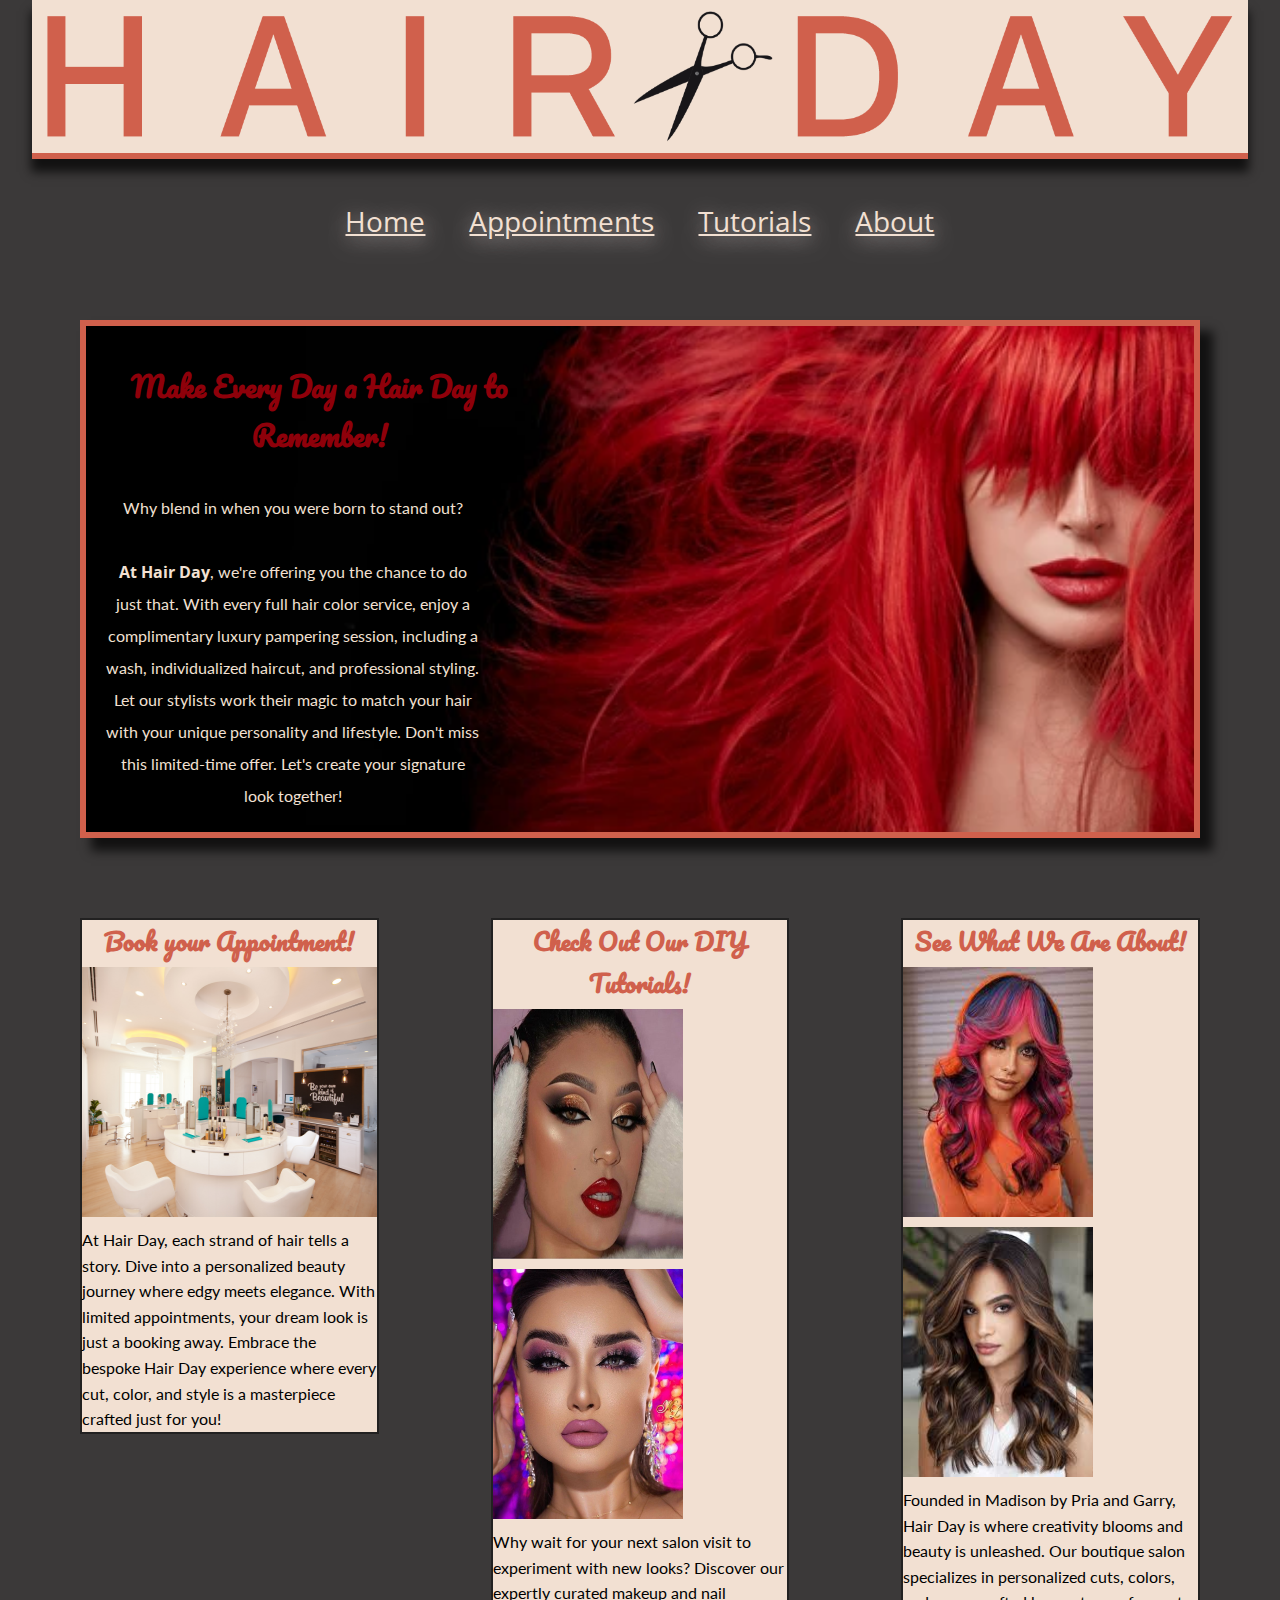
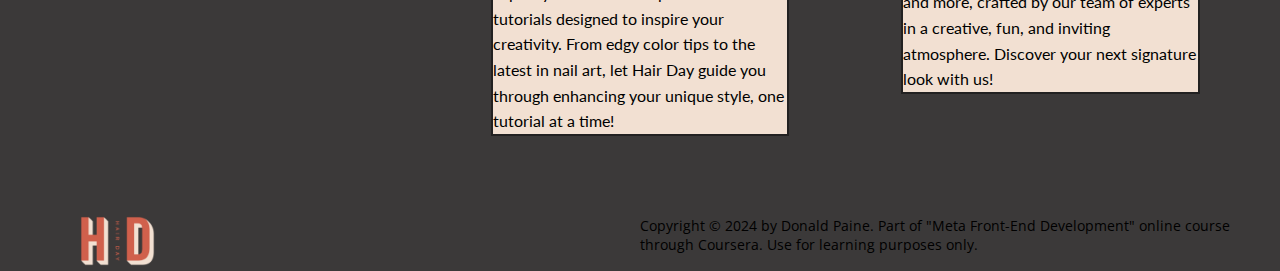
<file: index.html>
<!DOCTYPE html>
<html lang="en">
  <head>
    <meta charset="utf-8" />
    <meta name="viewport" content="width=device-width, initial-scale=1.0" />
    <title>Hair Day</title>
    <meta name="description" content="mock hair salon website" />
    <meta name="author" content="Hair Day" />
    <link
      href="https://fonts.googleapis.com/css2?family=Pacifico&family=Open+Sans:wght@400;700&display=swap"
      rel="stylesheet"
    />
    <link
      href="https://fonts.googleapis.com/css2?family=Josefin+Sans:wght@700&family=Lato:wght@400;700&display=swap"
      rel="stylesheet"
    />

    <link rel="stylesheet" href="styles.css" />
  </head>
  <body>
    <header>
      <img src="Artboard 22 combined.png" class="underline" />
    </header>
    <nav class="nav-bar">
      <a href="index.html">Home</a>
      <a href="Appointments.html">Appointments</a>
      <a href="Tutorials.html">Tutorials</a>
      <a href="About.html">About</a>
    </nav>
    <main>
      <section class="section1">
        <article>
          <h1>Make Every Day a Hair Day to Remember!</h1>
          <p>Why blend in when you were born to stand out?</p>
          <p>
            <strong>At Hair Day</strong>, we're offering you the chance to do
            just that. With every full hair color service, enjoy a complimentary
            luxury pampering session, including a wash, individualized haircut,
            and professional styling. Let our stylists work their magic to match
            your hair with your unique personality and lifestyle. Don't miss
            this limited-time offer. Let's create your signature look together!
          </p>
        </article>
      </section>
      <section class="section2">
        <a href="Appointments.html" class="article-link">
          <article>
            <h2>Book your Appointment!</h2>
            <img src="salon.jpeg" alt="Salon" />
            <p>
              At Hair Day, each strand of hair tells a story. Dive into a
              personalized beauty journey where edgy meets elegance. With
              limited appointments, your dream look is just a booking away.
              Embrace the bespoke Hair Day experience where every cut, color,
              and style is a masterpiece crafted just for you!
            </p>
          </article>
        </a>
        <a href="Tutorials.html" class="article-link">
          <article>
            <h2>Check Out Our DIY Tutorials!</h2>
            <img src="Makeup1.jpg" alt="Makeup Tutorial1" /><img
              src="Pretty Eye Makeup.jpg"
              alt="Makeup Tutorial2"
            />
            <p>
              Why wait for your next salon visit to experiment with new looks?
              Discover our expertly curated makeup and nail tutorials designed
              to inspire your creativity. From edgy color tips to the latest in
              nail art, let Hair Day guide you through enhancing your unique
              style, one tutorial at a time!
            </p>
          </article>
        </a>
        <a href="About.html" class="article-link">
          <article>
            <h2>See What We Are About!</h2>
            <img src="Hair1.jpg" alt="Hair Style 1" /><img
              src="Hair2.jpg"
              alt="Hair Style 2"
            />
            <p>
              Founded in Madison by Pria and Garry, Hair Day is where creativity
              blooms and beauty is unleashed. Our boutique salon specializes in
              personalized cuts, colors, and more, crafted by our team of
              experts in a creative, fun, and inviting atmosphere. Discover your
              next signature look with us!
            </p>
          </article>
        </a>
      </section>
    </main>
    <footer>
      <div class="footer-img"><img src="Artboard 19.png" /></div>
      <div class="copyright-text">
        Copyright © 2024 by Donald Paine. Part of "Meta Front-End Development"
        online course through Coursera. Use for learning purposes only.
      </div>
    </footer>
  </body>
</html>
<!-- Based in Madison, Wisconsin, Hair Day is a boutique hair salon that specializes in cut, 
  color and styling. Hair Day also offers makeup and nail services, 
  prides itself on its warm and relaxing atmosphere and is best known for edgy hair colors and on-trend cuts. 
  The salon can only accommodate a small number of coloring appointments each week, 
  so clients need to book far in advance. To keep clients inspired between appointments, 
  the employees share makeup and nail tutorials on the Hair Day website. 

Pria, the owner of Hair Day, earned her certificate as a colorist and immediately started specializing in edgy, 
custom coloring techniques. She wanted to create a "treat yourself" environment for her clients. 
Pria opened the salon with her good friend and talented hairdresser, Garry. 
They have a staff of seven: two stylists, three colorists, one manicurist and one make-up artist.
-->
</file>
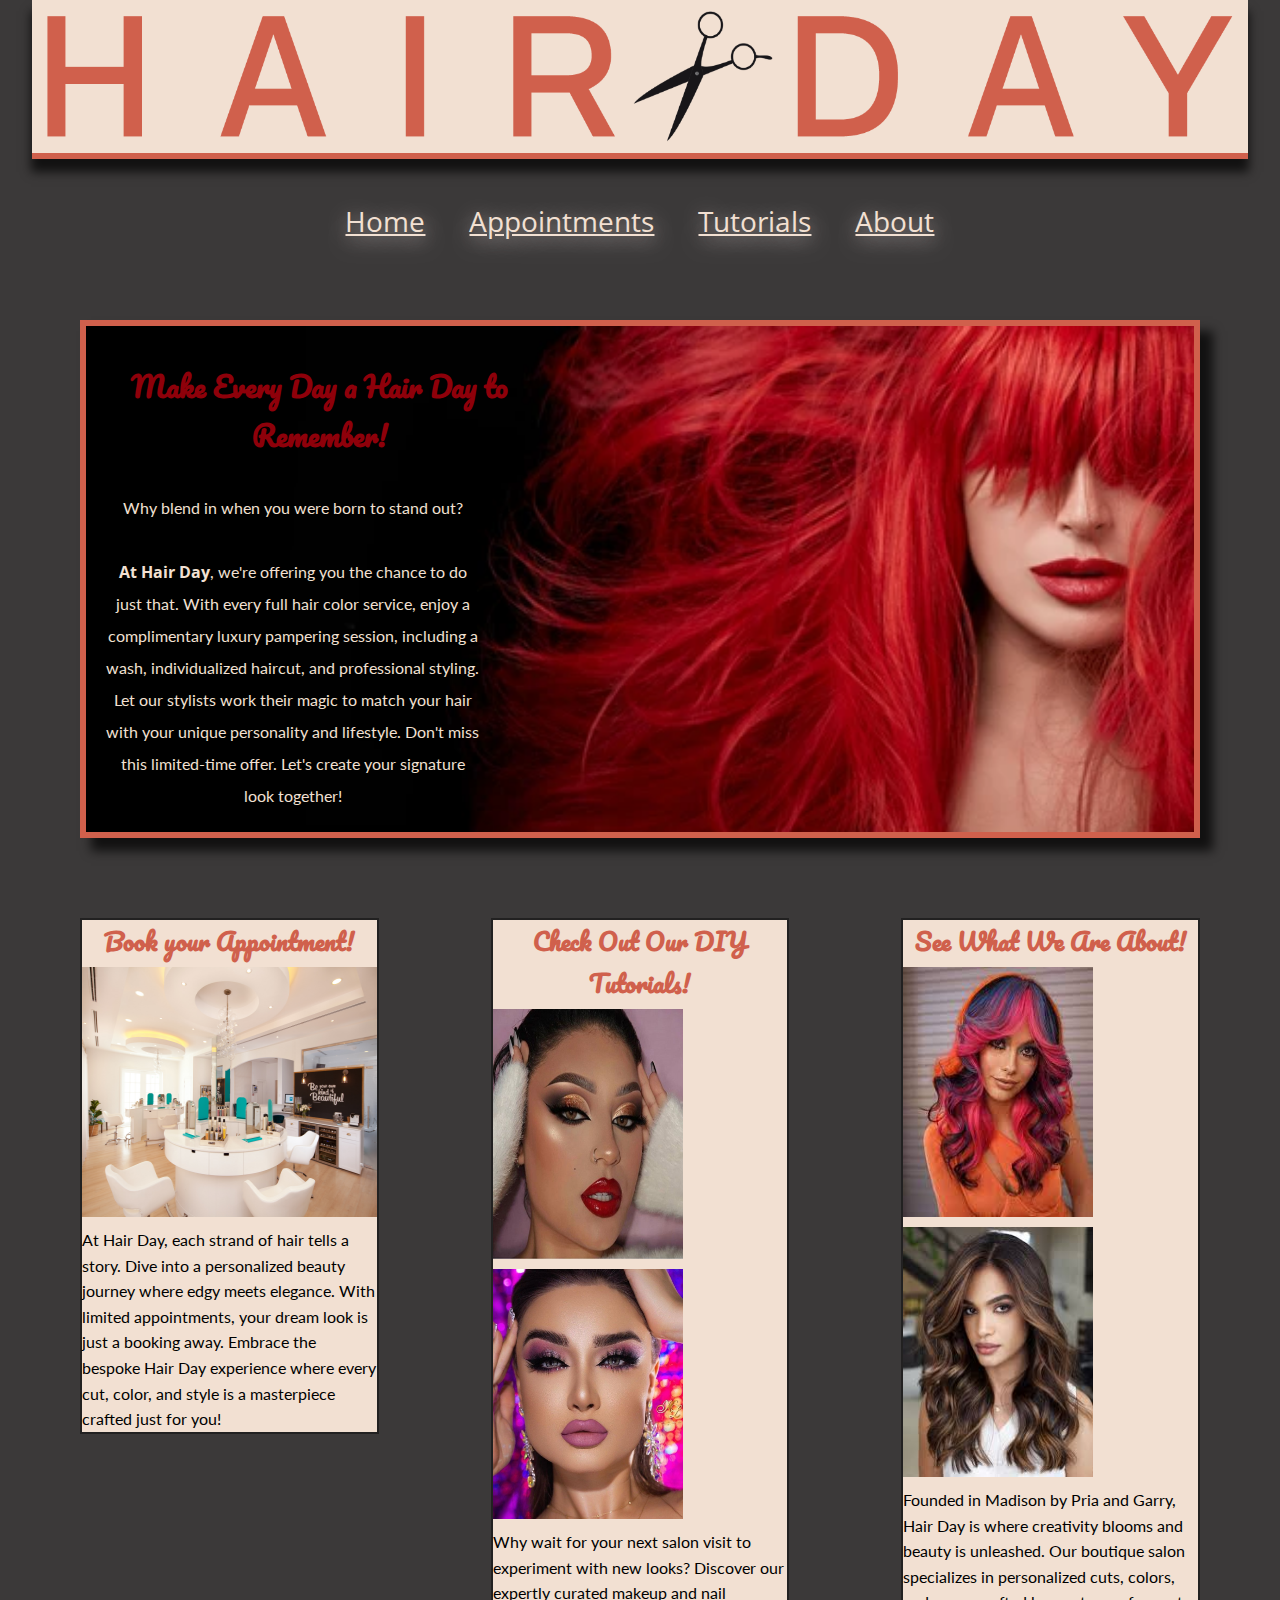
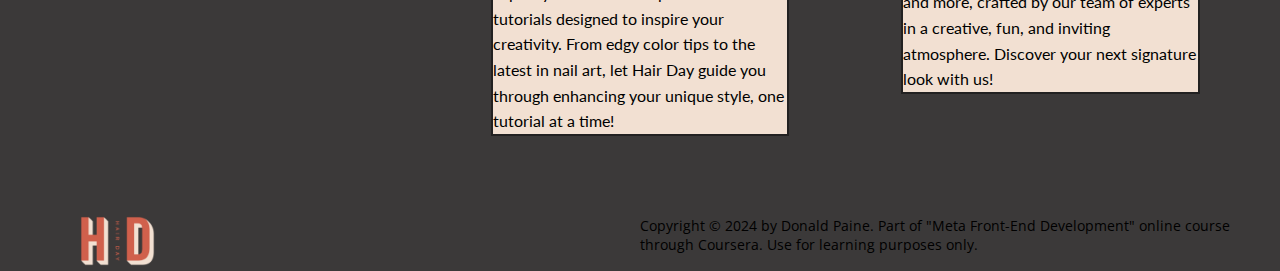
<file: Hair Day Project Submission/index.html>
<!DOCTYPE html>
<html lang="en">
  <head>
    <meta charset="utf-8" />
    <meta name="viewport" content="width=device-width, initial-scale=1.0" />
    <title>Hair Day</title>
    <meta name="description" content="mock hair salon website" />
    <meta name="author" content="Hair Day" />
    <link
      href="https://fonts.googleapis.com/css2?family=Pacifico&family=Open+Sans:wght@400;700&display=swap"
      rel="stylesheet"
    />
    <link
      href="https://fonts.googleapis.com/css2?family=Josefin+Sans:wght@700&family=Lato:wght@400;700&display=swap"
      rel="stylesheet"
    />

    <link rel="stylesheet" href="styles.css" />
  </head>
  <body>
    <header>
      <img src="Artboard 22 combined.png" class="underline" />
    </header>
    <nav class="nav-bar">
      <a href="index.html">Home</a>
      <a href="Appointments.html">Appointments</a>
      <a href="Tutorials.html">Tutorials</a>
      <a href="About.html">About</a>
    </nav>
    <main>
      <section class="section1">
        <article>
          <h1>Make Every Day a Hair Day to Remember!</h1>
          <p>Why blend in when you were born to stand out?</p>
          <p>
            <strong>At Hair Day</strong>, we're offering you the chance to do
            just that. With every full hair color service, enjoy a complimentary
            luxury pampering session, including a wash, individualized haircut,
            and professional styling. Let our stylists work their magic to match
            your hair with your unique personality and lifestyle. Don't miss
            this limited-time offer. Let's create your signature look together!
          </p>
        </article>
      </section>
      <section class="section2">
        <a href="Appointments.html" class="article-link">
          <article>
            <h2>Book your Appointment!</h2>
            <img src="salon.jpeg" alt="Salon" />
            <p>
              At Hair Day, each strand of hair tells a story. Dive into a
              personalized beauty journey where edgy meets elegance. With
              limited appointments, your dream look is just a booking away.
              Embrace the bespoke Hair Day experience where every cut, color,
              and style is a masterpiece crafted just for you!
            </p>
          </article>
        </a>
        <a href="Tutorials.html" class="article-link">
          <article>
            <h2>Check Out Our DIY Tutorials!</h2>
            <img src="Makeup1.jpg" alt="Makeup Tutorial1" /><img
              src="Pretty Eye Makeup.jpg"
              alt="Makeup Tutorial2"
            />
            <p>
              Why wait for your next salon visit to experiment with new looks?
              Discover our expertly curated makeup and nail tutorials designed
              to inspire your creativity. From edgy color tips to the latest in
              nail art, let Hair Day guide you through enhancing your unique
              style, one tutorial at a time!
            </p>
          </article>
        </a>
        <a href="About.html" class="article-link">
          <article>
            <h2>See What We Are About!</h2>
            <img src="Hair1.jpg" alt="Hair Style 1" /><img
              src="Hair2.jpg"
              alt="Hair Style 2"
            />
            <p>
              Founded in Madison by Pria and Garry, Hair Day is where creativity
              blooms and beauty is unleashed. Our boutique salon specializes in
              personalized cuts, colors, and more, crafted by our team of
              experts in a creative, fun, and inviting atmosphere. Discover your
              next signature look with us!
            </p>
          </article>
        </a>
      </section>
    </main>
    <footer>
      <div class="footer-img"><img src="Artboard 19.png" /></div>
      <div class="copyright-text">
        Copyright © 2024 by Donald Paine. Part of "Meta Front-End Development"
        online course through Coursera. Use for learning purposes only.
      </div>
    </footer>
  </body>
</html>
<!-- Based in Madison, Wisconsin, Hair Day is a boutique hair salon that specializes in cut, 
  color and styling. Hair Day also offers makeup and nail services, 
  prides itself on its warm and relaxing atmosphere and is best known for edgy hair colors and on-trend cuts. 
  The salon can only accommodate a small number of coloring appointments each week, 
  so clients need to book far in advance. To keep clients inspired between appointments, 
  the employees share makeup and nail tutorials on the Hair Day website. 

Pria, the owner of Hair Day, earned her certificate as a colorist and immediately started specializing in edgy, 
custom coloring techniques. She wanted to create a "treat yourself" environment for her clients. 
Pria opened the salon with her good friend and talented hairdresser, Garry. 
They have a staff of seven: two stylists, three colorists, one manicurist and one make-up artist.

Your Journey to Dazzle Starts Here! At Hair Day, we understand the power of a great hair day. Each snip, color, 
and style is meticulously tailored to reflect your unique personality and lifestyle. Our intimate salon setting ensures 
that every session is focused, relaxed, and truly transformative. Given our boutique scale, spots for our sought-after coloring 
sessions are limited weekly. Secure your appointment today and embrace the Hair Day difference where every visit feels like a day 
made just for you.


Unleash Your Inner Stylist with Our DIY Tutorials! Can't wait for your next Hair Day visit? Dive into our curated 
collection of makeup and nail tutorials. Whether you're looking to refresh your look or try something new, our expert 
tutorials are designed to bring the Hair Day flair into your home. Created with love by our talented team, including a 
dedicated manicurist and makeup artist, these tutorials are your go-to resource for beauty insights. From edgy to elegant, 
explore new ways to express yourself every day.


Secure Your Exclusive Spot
At Hair Day, each strand of hair tells a story. Dive into a personalized beauty journey where edgy meets elegance. With limited 
appointments, your dream look is just a booking away. Embrace the bespoke Hair Day experience – where every cut, color, and style 
is a masterpiece crafted just for you.


DIY Beauty at Your Fingertips
Why wait for your next salon visit to experiment with new looks? Discover our expertly curated makeup and nail tutorials designed 
to inspire your creativity. From edgy color tips to the latest in nail art, let Hair Day guide you through enhancing your unique 
style, one tutorial at a time.


Founded in Madison by Pria and Garry, Hair Day is where creativity blooms and beauty is unleashed. Our boutique salon specializes 
in personalized cuts, colors, and more, crafted by our team of experts in a warm, inviting atmosphere. Discover your next signature 
look with us.

-->
</file>
<file: styles.css>
* {
  margin: 0;
  padding: 0;
  font-family: "Open Sans", sans-serif;
}

h1,
h2 {
  font-family: "Pacifico", cursive;
}

h1 {
  padding-top: 1rem;
  text-align: center;
  margin-right: 60%;
  font-size: 28px;
  color: rgb(142, 0, 10);
}

h2 {
  color: rgb(208, 96, 76);
  text-align: center;
}

p {
  font-family: "Lato", sans-serif;
  line-height: 1.6;
}

body {
  display: grid;
  grid-template-columns: 1fr 1fr 1fr;
  grid-template-rows: auto auto auto auto auto;
  height: 100vh;
  width: 100vw;
  background-color: rgb(59, 57, 57);
}

@media (max-width: 600px) {
  body {
    grid-template-columns: 1fr;
  }

  h1,
  h2 {
    font-size: 24px;
  }
  p {
    font-size: 14px;
    padding: 0 10px;
  }

  .nav-bar > a {
    font-size: 20px;
    padding: 10px 5px;
  }

  article {
    padding: 15px;
  }

  article > img {
    width: 100%;
    height: auto;
    min-width: 0;
  }
}

header {
  grid-row: 1 / 2;
  grid-column: 1 / -1;
  position: relative;
}

@keyframes headerAnimation {
  0%,
  100% {
    opacity: 1;
  }
  50% {
    opacity: 0;
  }
}

header img {
  width: 100%;
  height: auto;
  display: block;
  transform: scaleX(95%);
  animation: headerAnimation 0.75s linear 3;
  animation-fill-mode: forwards;
  background-color: rgba(242, 224, 210, 1);
}

header img.underline {
  display: inline-block;
  border-bottom: 6px solid rgb(208, 96, 76, 1);
  box-shadow: 0px 12px 10px 1px rgba(0, 0, 0, 0.7);
}

.nav-bar {
  grid-column: 1 / -1;
  grid-row: 2 / 3;
  text-align: center;
  padding-top: 3%;
}

.nav-bar > a {
  padding-left: 20px;
  padding-right: 20px;
  font-size: 28px;
  color: rgba(242, 224, 210, 1);
  text-shadow: rgb(187, 177, 177) 1px 4px 20px;
}

main {
  display: grid;
  grid-template-columns: 1fr 1fr 1fr;
  grid-template-rows: 1fr auto;
  grid-column: 1 / -1;
  margin: 5rem;
}

article {
  background-color: rgba(242, 224, 210, 1);
}

article > img {
  display: inline-block;
  width: 50%;
  min-width: 190px;
  height: 250px;
}

.section1 article {
  box-shadow: 12px 12px 10px 1px rgba(0, 0, 0, 0.7);
  background-image: url(red-hair-banner.png);
  background-size: cover;
  background-position: center;
  color: #f2e0d2;
  position: relative;
  padding: 20px;
  min-height: 400px;
  border: 6px solid rgb(208, 96, 76, 1);
}

.section1 p {
  text-align: center;
  padding-top: 2rem;
  margin-right: 65%;
  line-height: 2;
  font-size: 16px;
}

.section2 article:hover {
  box-shadow: 12px 12px 10px 1px rgba(0, 0, 0, 0.7);
}

main > .section1 {
  grid-column: 1 / -1;
  grid-row: 1 / 2;
}

main > .section2 {
  grid-column: 1 / -1;
  grid-row: 2 / 3;
  margin-top: 5rem;
}

.section2 {
  display: grid;
  grid-template-columns: 1fr 1fr 1fr;
  grid-template-rows: auto;
  gap: 7rem;
}

.section2 > a:first-of-type > article > img {
  width: 100%;
  min-width: initial;
}

.section2 article > img {
  padding-top: 5px;
}

.section2 article > p {
  padding-top: 5px;
  line-height: 1.6;
}

.article-link {
  text-decoration: none;
  color: inherit;
  display: block;
}

.article-link article {
  border: rgb(34, 33, 33) 2px solid;
}

footer {
  display: flex;
  justify-content: center;
  grid-column: 1 / -1;
  grid-row: 5 / 6;
}

.footer-img {
  text-align: left;
}

.copyright-text {
  font-size: 14px;
}

.footer-img > img {
  width: 75px;
  height: 50px;
  padding-left: 5rem;
}

.footer-img,
.copyright-text {
  width: 50%;
}
</file>
<file: Hair Day Project Submission/styles.css>
* {
  margin: 0;
  padding: 0;
  font-family: "Open Sans", sans-serif;
}

h1,
h2 {
  font-family: "Pacifico", cursive;
}

h1 {
  padding-top: 1rem;
  text-align: center;
  margin-right: 60%;
  font-size: 28px;
  color: rgb(142, 0, 10);
}

h2 {
  color: rgb(208, 96, 76);
  text-align: center;
}

p {
  font-family: "Lato", sans-serif;
  line-height: 1.6;
}

body {
  display: grid;
  grid-template-columns: 1fr 1fr 1fr;
  grid-template-rows: auto auto auto auto auto;
  height: 100vh;
  width: 100vw;
  background-color: rgb(59, 57, 57);
}

@media (max-width: 600px) {
  body {
    grid-template-columns: 1fr;
  }
}

header {
  grid-row: 1 / 2;
  grid-column: 1 / -1;
  position: relative;
}

@keyframes headerAnimation {
  0%,
  100% {
    opacity: 1;
  }
  50% {
    opacity: 0;
  }
}

header img {
  width: 100%;
  height: auto;
  display: block;
  transform: scaleX(95%);
  animation: headerAnimation 0.75s linear 3;
  animation-fill-mode: forwards;
  background-color: rgba(242, 224, 210, 1);
}

header img.underline {
  display: inline-block;
  border-bottom: 6px solid rgb(208, 96, 76, 1);
  box-shadow: 0px 12px 10px 1px rgba(0, 0, 0, 0.7);
}

.nav-bar {
  grid-column: 1 / -1;
  grid-row: 2 / 3;
  text-align: center;
  padding-top: 3%;
}

.nav-bar > a {
  padding-left: 20px;
  padding-right: 20px;
  font-size: 28px;
  color: rgba(242, 224, 210, 1);
  text-shadow: rgb(187, 177, 177) 1px 4px 20px;
}

main {
  display: grid;
  grid-template-columns: 1fr 1fr 1fr;
  grid-template-rows: 1fr auto;
  grid-column: 1 / -1;
  margin: 5rem;
}

article {
  background-color: rgba(242, 224, 210, 1);
}

article > img {
  display: inline-block;
  width: 50%;
  min-width: 190px;
  height: 250px;
}

.section1 article {
  box-shadow: 12px 12px 10px 1px rgba(0, 0, 0, 0.7);
  background-image: url(red-hair-banner.png);
  background-size: cover;
  background-position: center;
  color: #f2e0d2;
  position: relative;
  padding: 20px;
  min-height: 400px;
  border: 6px solid rgb(208, 96, 76, 1);
}

.section1 p {
  text-align: center;
  padding-top: 2rem;
  margin-right: 65%;
  line-height: 2;
  font-size: 16px;
}

.section2 article:hover {
  box-shadow: 12px 12px 10px 1px rgba(0, 0, 0, 0.7);
}

main > .section1 {
  grid-column: 1 / -1;
  grid-row: 1 / 2;
}

main > .section2 {
  grid-column: 1 / -1;
  grid-row: 2 / 3;
  margin-top: 5rem;
}

.section2 {
  display: grid;
  grid-template-columns: 1fr 1fr 1fr;
  grid-template-rows: auto;
  gap: 7rem;
}

.section2 > a:first-of-type > article > img {
  width: 100%;
  min-width: initial;
}

.section2 article > img {
  padding-top: 5px;
}

.section2 article > p {
  padding-top: 5px;
  line-height: 1.6;
}

.article-link {
  text-decoration: none;
  color: inherit;
  display: block;
}

.article-link article {
  border: rgb(34, 33, 33) 2px solid;
}

footer {
  display: flex;
  justify-content: center;
  grid-column: 1 / -1;
  grid-row: 5 / 6;
}

.footer-img {
  text-align: left;
}

.copyright-text {
  font-size: 14px;
}

.footer-img > img {
  width: 75px;
  height: 50px;
  padding-left: 5rem;
}

.footer-img,
.copyright-text {
  width: 50%;
}
</file>
